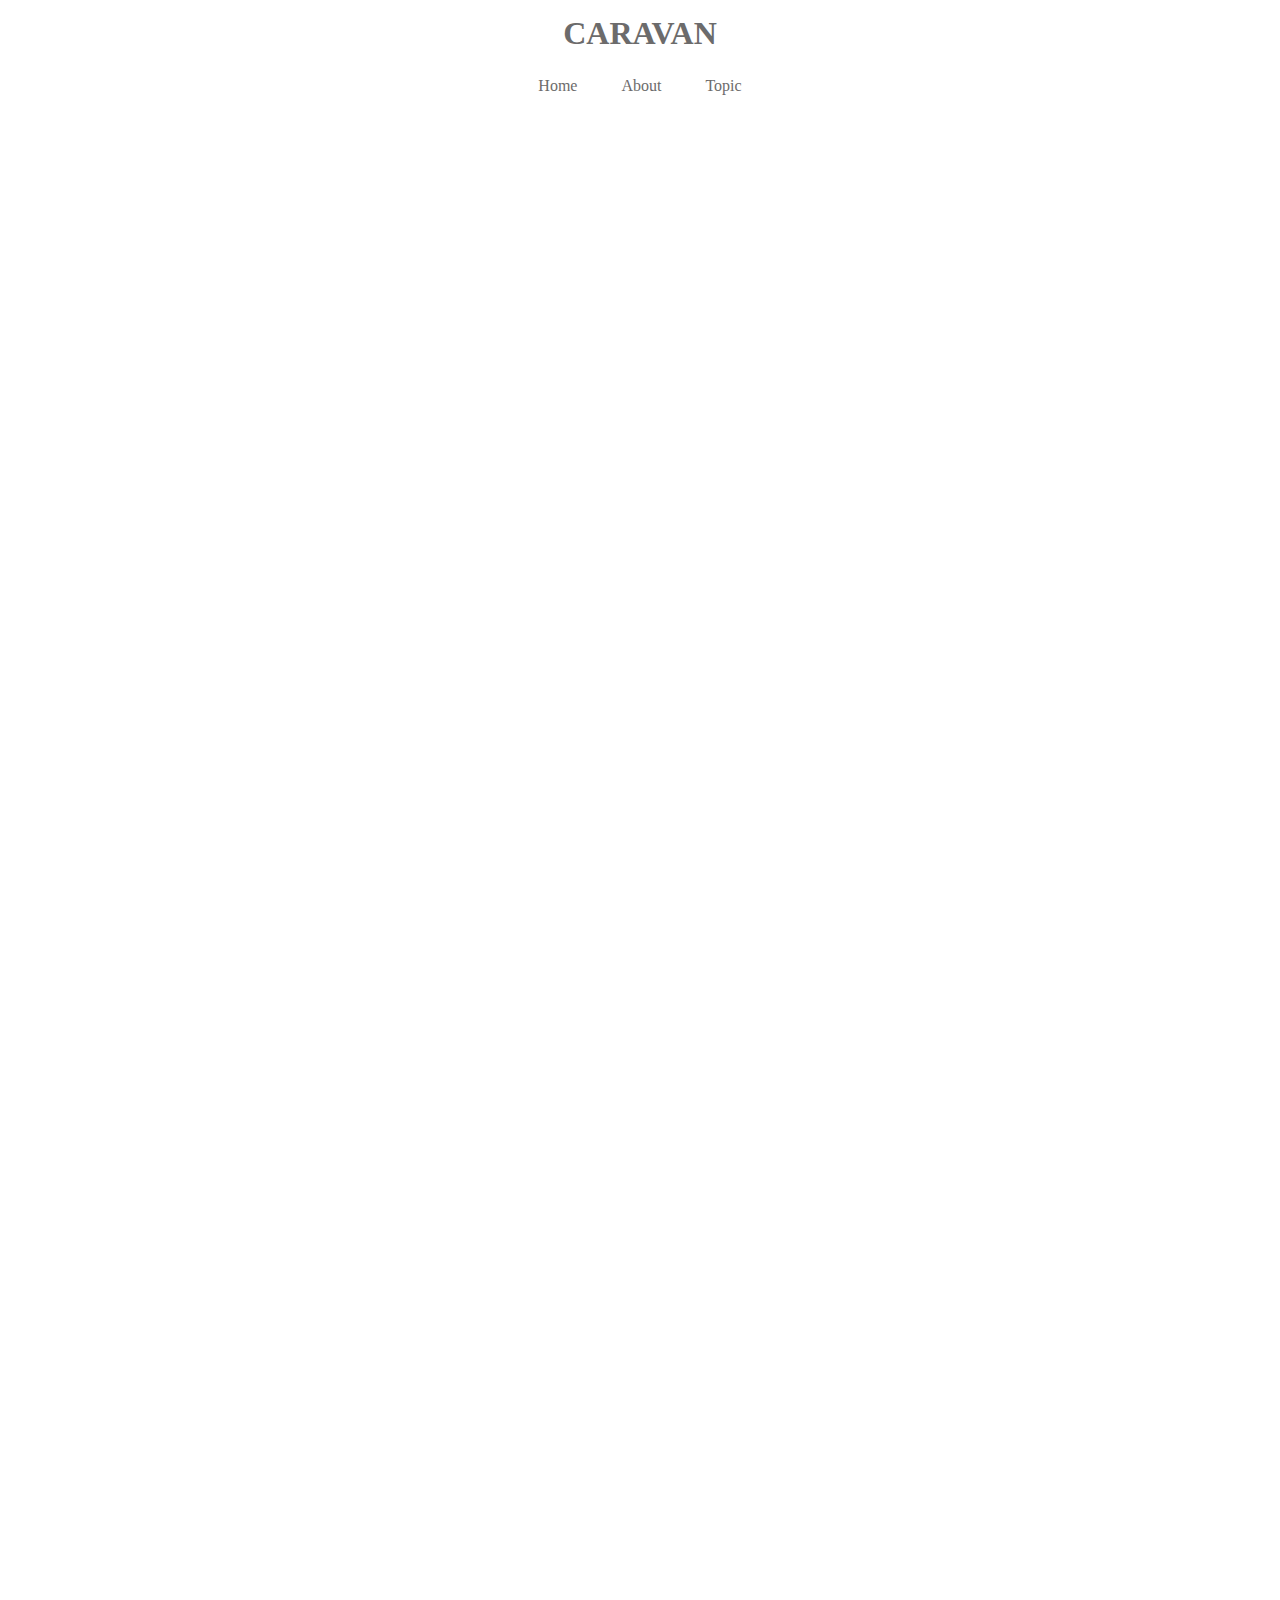
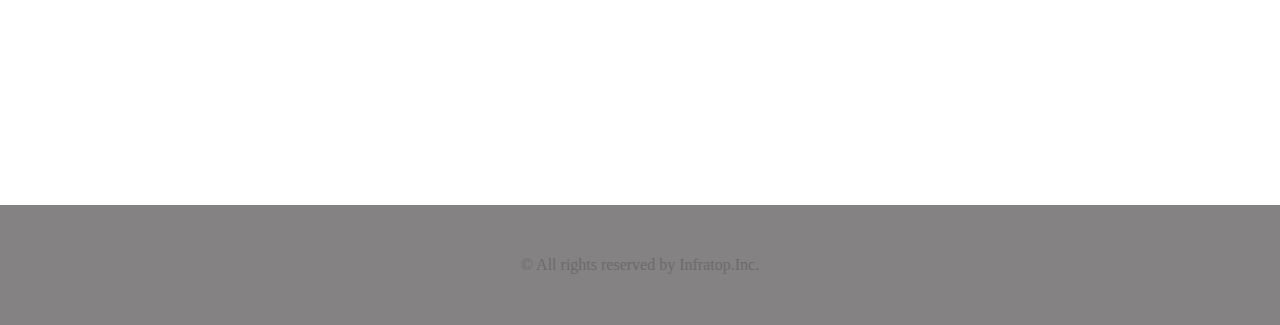
<file: 1/index.html>
<!DOCTYPE html>
<html>
<head>
    <meta charset="UTF-8">
    <link rel="stylesheet" href="style.css">
    <title>CARAVAN</title>
</head>
<body>
    <header>
        <h1 class="headline">
            <a href="index.html">CARAVAN</a>
        </h1>
    </header>
    <nav>
        <ul class="nav-list">
            <li class="nav-list-item">
                <a href="index.html">Home</a>
            </li>
            <li class="nav-list-item">About</li>
            <li class="nav-list-item">Topic</li>
        </ul>
    </nav>
    <div class="main-visual">
    <div class="main-visual-content"></div>
    </div>
    <div class="main clearfix">
        <div class="blog"></div>
        <div class="sidebar"></div>
    </div>
    <footer>
        <p class="footer-text">©︎ All rights reserved by Infratop.Inc.</p>
    </footer>
</body>
</html>
</file>
<file: 1/style.css>
* {
    margin: 0;
    padding: 0;
    box-sizing: border-box;
    color: #6c6b6b;
}
a {
    text-decoration: none;
}
.clearfix::after {
    content: "";
    display: block;
    clear: both;
}
header {
    width: 90%;
    padding: 15px 0;
    margin: 0 auto;
    text-align: center;
}
header .headline {
    font-size: 32px;
}
.nav-list {
    text-align: center;
    padding: 10px 0;
    margin: 0 auto;
}
.nav-list-item {
    list-style: none;
    display: inline-block;
    margin: 0 20px;
}
.main-visual {
    width: 100%;
    height: 300px;
}
.main-visual-content {
    width: 350px;
    height: 300px;
}
.main {
    width: 840px;
    margin: 0 auto;
}
.blog {
    width: 600px;
    height: 1400px;
    float: left;
}
.sidebar {
    width: 240px;
    height: 1400px;
    float: left;
}
footer {
    width: 100%;
    height: 120px;
    text-align: center;
    line-height: 120px;
    background-color: #848282;
}
footer-text {
    color: #fff;
}
</file>
